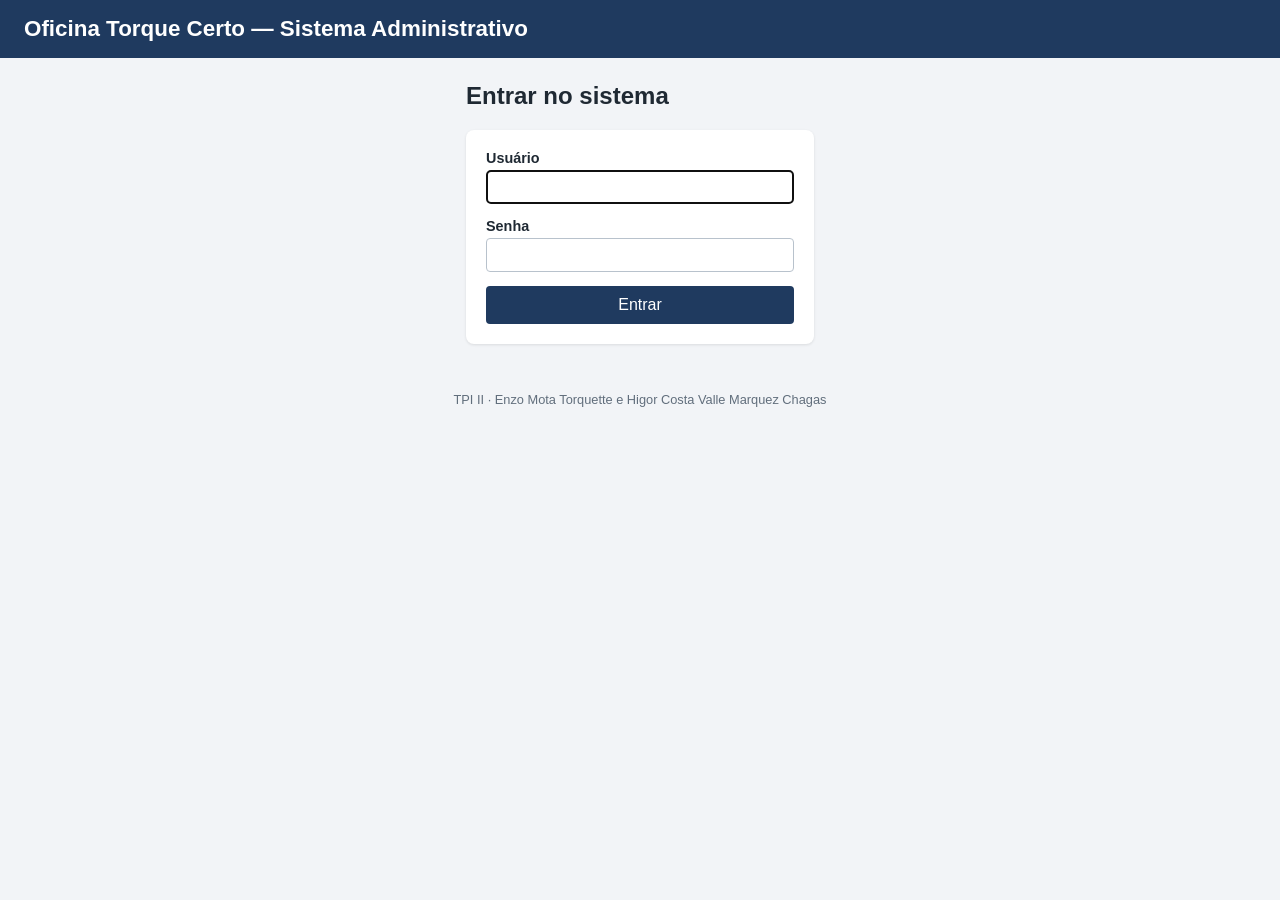
<file: index.html>
<!DOCTYPE html>
<html lang="pt-BR">
<head>
  <meta charset="UTF-8">
  <meta name="viewport" content="width=device-width, initial-scale=1.0">
  <title>Início | Oficina Torque Certo</title>
  <link rel="stylesheet" href="css/style.css">
</head>
<body class="protegida">
  <header>
    <h1>Oficina Torque Certo — Sistema Administrativo</h1>
  </header>
  <nav>
    <ul>
        <li><a href="index.html" class="ativo">Início</a></li>
        <li><a href="clientes.html">Clientes</a></li>
        <li><a href="veiculos.html">Veículos</a></li>
        <li><a href="mecanicos.html">Mecânicos</a></li>
        <li><a href="pecas.html">Peças</a></li>
        <li><a href="ordens.html">Ordens de Serviço</a></li>
    </ul>
  </nav>
  <main>
    <h2>Bem-vindo</h2>
    <p>Sistema administrativo de uma oficina mecânica: cadastro de clientes, veículos, mecânicos, peças e abertura de ordens de serviço. Escolha uma opção no menu ou nos atalhos abaixo.</p>
    <div class="cartoes">
      <div class="cartao">
        <h3><a href="clientes.html">Clientes</a></h3>
        <p>Cadastro dos donos dos veículos, com validação de CPF e idade.</p>
      </div>
      <div class="cartao">
        <h3><a href="veiculos.html">Veículos</a></h3>
        <p>Cadastro dos veículos de cada cliente, com placa antiga ou Mercosul.</p>
      </div>
      <div class="cartao">
        <h3><a href="mecanicos.html">Mecânicos</a></h3>
        <p>Cadastro da equipe, com cálculo de tempo de casa e nível.</p>
      </div>
      <div class="cartao">
        <h3><a href="pecas.html">Peças</a></h3>
        <p>Controle do estoque de peças, com preço de venda e alerta de reposição.</p>
      </div>
      <div class="cartao">
        <h3><a href="ordens.html">Ordens de Serviço</a></h3>
        <p>Abertura de OS com orçamento automático de mão de obra e peças.</p>
      </div>
    </div>
  </main>
  <footer>TPI II — Trabalho Momento II · Enzo Mota Torquette e Higor Costa Valle Marquez Chagas</footer>
  <script src="js/app.js"></script>
</body>
</html>
</file>
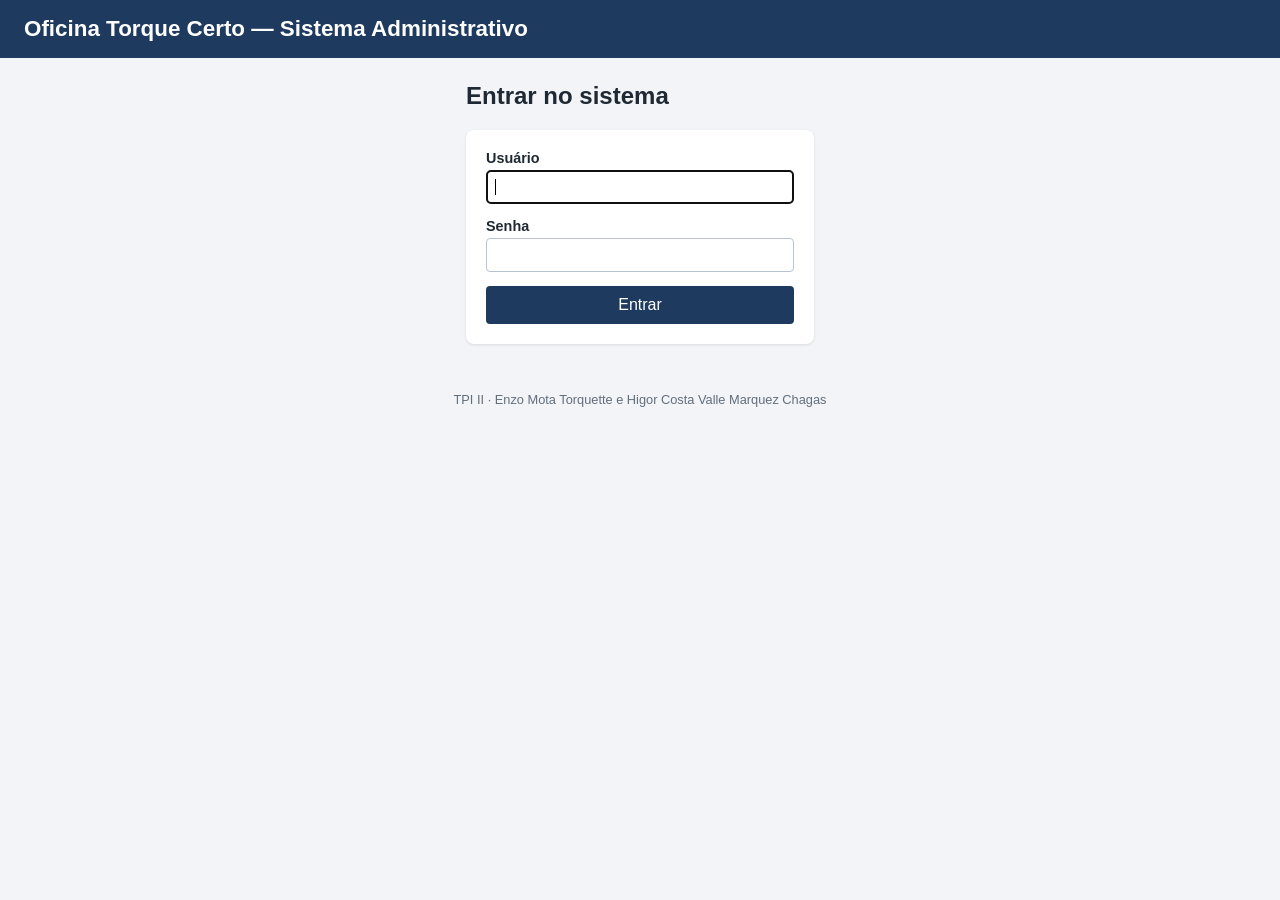
<file: clientes.html>
<!DOCTYPE html>
<html lang="pt-BR">
<head>
  <meta charset="UTF-8">
  <meta name="viewport" content="width=device-width, initial-scale=1.0">
  <title>Cadastro de Cliente | Oficina Torque Certo</title>
  <link rel="stylesheet" href="css/style.css">
</head>
<body class="protegida">
  <header>
    <h1>Oficina Torque Certo — Sistema Administrativo</h1>
  </header>
  <nav>
    <ul>
        <li><a href="index.html">Início</a></li>
        <li><a href="clientes.html" class="ativo">Clientes</a></li>
        <li><a href="veiculos.html">Veículos</a></li>
        <li><a href="mecanicos.html">Mecânicos</a></li>
        <li><a href="pecas.html">Peças</a></li>
        <li><a href="ordens.html">Ordens de Serviço</a></li>
    </ul>
  </nav>
  <main>
    <h2>Cadastro de Cliente</h2>
    <p>Dados do proprietário do veículo.</p>
    <form data-endpoint="php/cliente.php" novalidate>
      <label class="inteiro">Nome completo<input type="text" name="nome" maxlength="100" required></label>
      <label>CPF<input type="text" name="cpf" placeholder="000.000.000-00" required></label>
      <label>Data de nascimento<input type="date" name="data_nascimento" required></label>
      <label>Telefone (com DDD)<input type="tel" name="telefone" placeholder="(34) 99999-9999" required></label>
      <label>E-mail<input type="email" name="email" required></label>
      <label>Cidade<input type="text" name="cidade" value="Uberlândia" required></label>
      <label>Como conheceu a oficina
        <select name="origem">
          <option value="">Selecione...</option>
          <option value="indicacao">Indicação</option>
          <option value="internet">Internet</option>
          <option value="passagem">Passou em frente</option>
        </select>
      </label>
      <button type="submit">Enviar</button>
    </form>
    <div id="resultado"></div>
    <section class="lista">
      <h3>Últimos cadastros</h3>
      <table data-lista="clientes"></table>
    </section>
    <a class="voltar" href="index.html">&larr; Voltar para a página inicial</a>
  </main>
  <footer>TPI II — Trabalho Momento II · Enzo Mota Torquette e Higor Costa Valle Marquez Chagas</footer>
  <script src="js/app.js"></script>
</body>
</html>
</file>
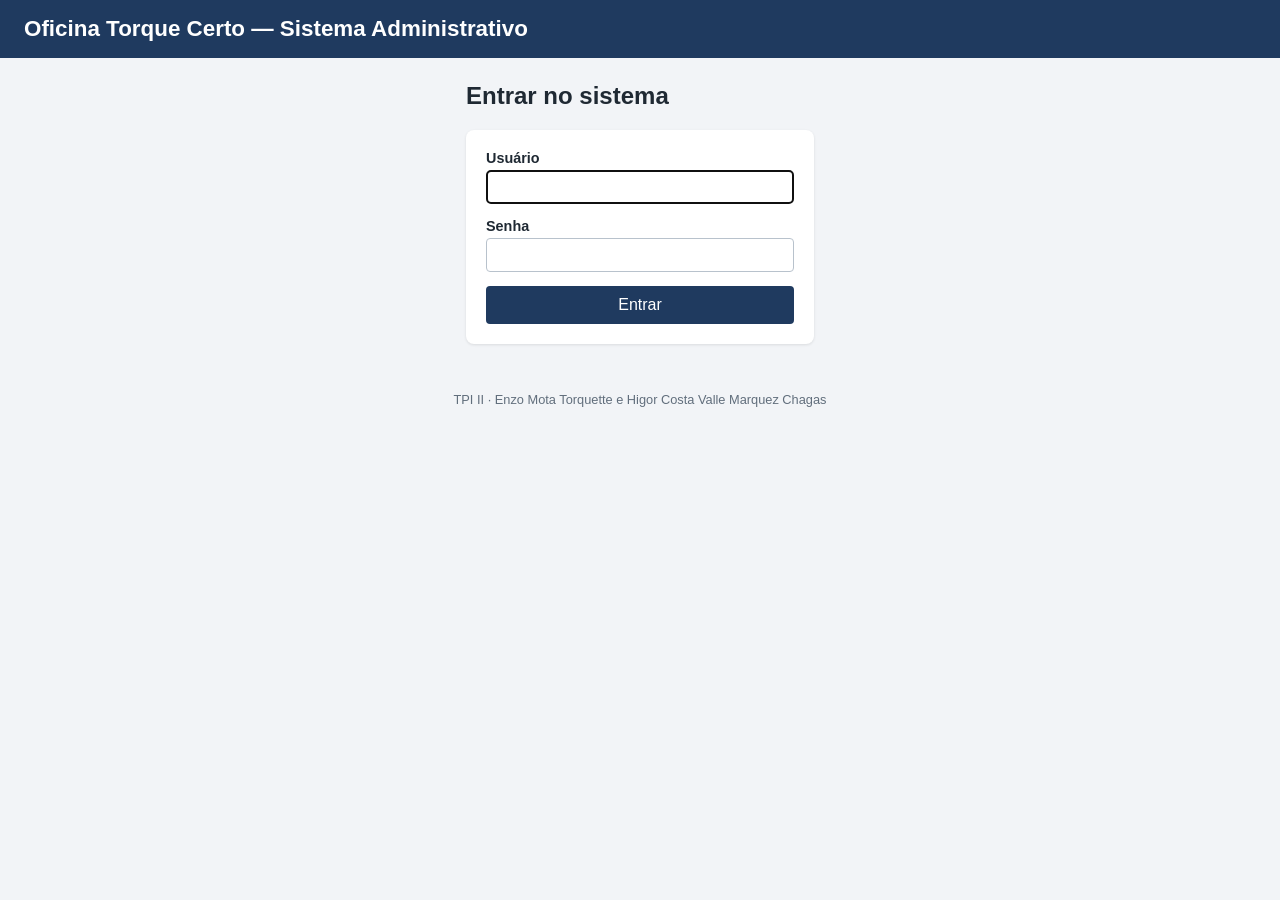
<file: login.html>
<!DOCTYPE html>
<html lang="pt-BR">
<head>
  <meta charset="UTF-8">
  <meta name="viewport" content="width=device-width, initial-scale=1.0">
  <title>Login | Oficina Torque Certo</title>
  <link rel="stylesheet" href="css/style.css">
</head>
<body>
  <header>
    <h1>Oficina Torque Certo — Sistema Administrativo</h1>
  </header>
  <main class="login">
    <h2>Entrar no sistema</h2>
    <form id="form-login" novalidate>
      <label class="inteiro">Usuário<input type="text" name="login" autocomplete="username" required autofocus></label>
      <label class="inteiro">Senha<input type="password" name="senha" autocomplete="current-password" required></label>
      <button type="submit">Entrar</button>
    </form>
    <div id="resultado"></div>
  </main>
  <footer>TPI II · Enzo Mota Torquette e Higor Costa Valle Marquez Chagas</footer>
  <script src="js/app.js"></script>
</body>
</html>
</file>
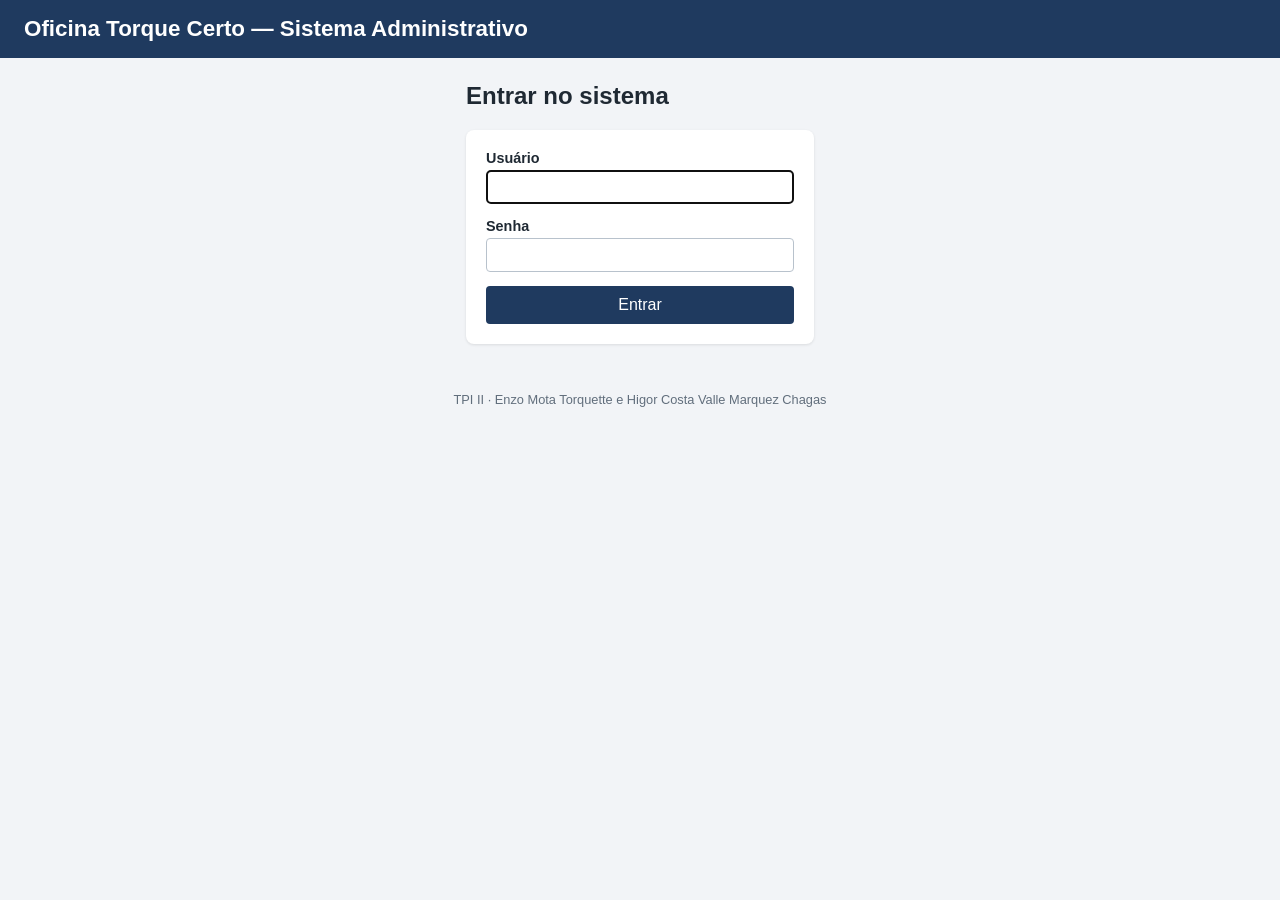
<file: mecanicos.html>
<!DOCTYPE html>
<html lang="pt-BR">
<head>
  <meta charset="UTF-8">
  <meta name="viewport" content="width=device-width, initial-scale=1.0">
  <title>Cadastro de Mecânico | Oficina Torque Certo</title>
  <link rel="stylesheet" href="css/style.css">
</head>
<body class="protegida">
  <header>
    <h1>Oficina Torque Certo — Sistema Administrativo</h1>
  </header>
  <nav>
    <ul>
        <li><a href="index.html">Início</a></li>
        <li><a href="clientes.html">Clientes</a></li>
        <li><a href="veiculos.html">Veículos</a></li>
        <li><a href="mecanicos.html" class="ativo">Mecânicos</a></li>
        <li><a href="pecas.html">Peças</a></li>
        <li><a href="ordens.html">Ordens de Serviço</a></li>
    </ul>
  </nav>
  <main>
    <h2>Cadastro de Mecânico</h2>
    <p>Equipe técnica responsável pelas ordens de serviço.</p>
    <form data-endpoint="php/mecanico.php" novalidate>
      <label class="inteiro">Nome<input type="text" name="nome" required></label>
      <label>CPF<input type="text" name="cpf" required></label>
      <label>Telefone<input type="tel" name="telefone" required></label>
      <label>Especialidade
        <select name="especialidade" required>
          <option value="">Selecione...</option>
          <option value="Motor">Motor</option>
          <option value="Suspensão">Suspensão</option>
          <option value="Elétrica">Elétrica</option>
          <option value="Freios">Freios</option>
          <option value="Funilaria">Funilaria</option>
        </select>
      </label>
      <label>Valor da hora (R$)<input type="number" name="valor_hora" step="0.01" min="30" required></label>
      <label>Data de admissão<input type="date" name="data_admissao" required></label>
      <button type="submit">Enviar</button>
    </form>
    <div id="resultado"></div>
    <section class="lista">
      <h3>Últimos cadastros</h3>
      <table data-lista="mecanicos"></table>
    </section>
    <a class="voltar" href="index.html">&larr; Voltar para a página inicial</a>
  </main>
  <footer>TPI II — Trabalho Momento II · Enzo Mota Torquette e Higor Costa Valle Marquez Chagas</footer>
  <script src="js/app.js"></script>
</body>
</html>
</file>
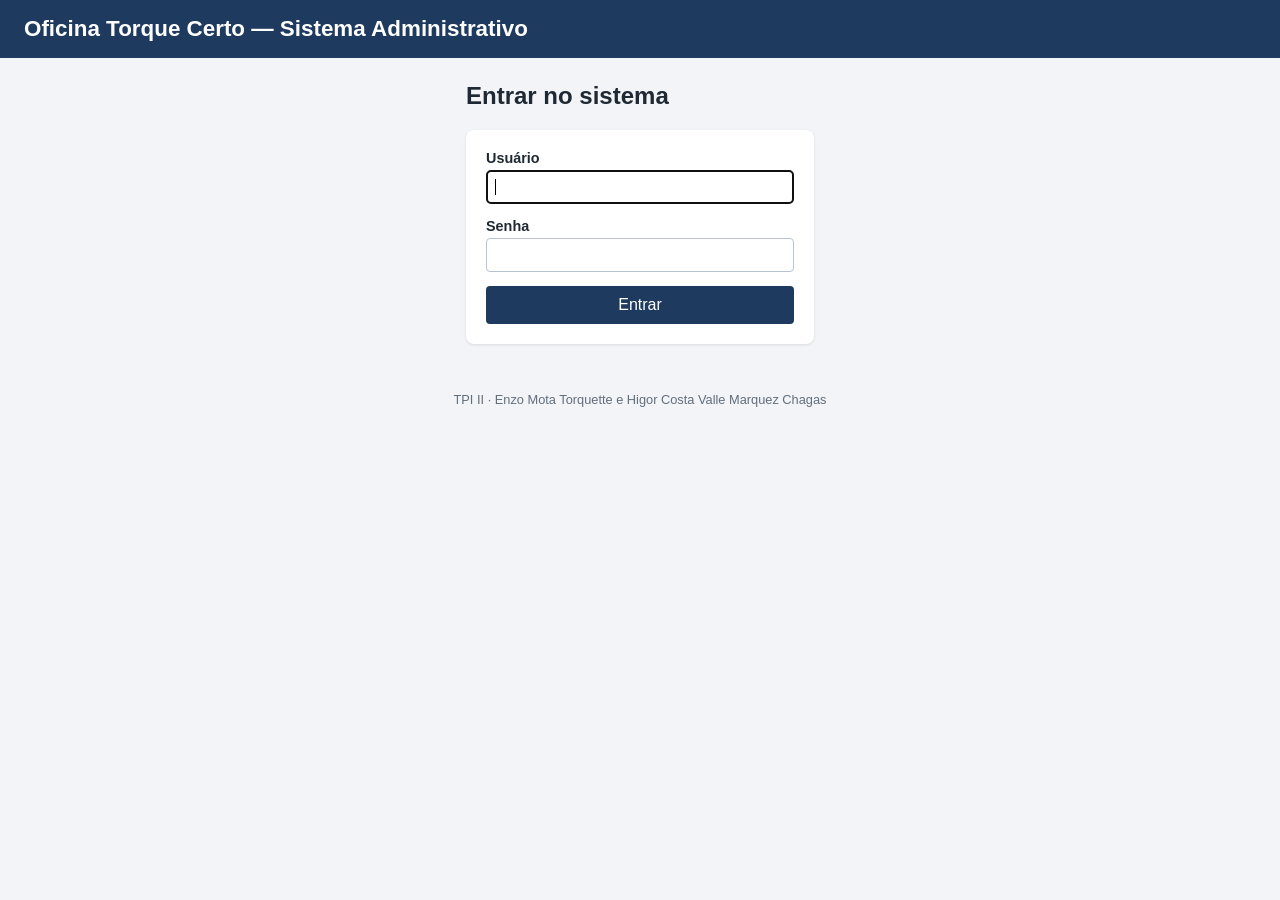
<file: ordens.html>
<!DOCTYPE html>
<html lang="pt-BR">
<head>
  <meta charset="UTF-8">
  <meta name="viewport" content="width=device-width, initial-scale=1.0">
  <title>Abertura de Ordem de Serviço | Oficina Torque Certo</title>
  <link rel="stylesheet" href="css/style.css">
</head>
<body class="protegida">
  <header>
    <h1>Oficina Torque Certo — Sistema Administrativo</h1>
  </header>
  <nav>
    <ul>
        <li><a href="index.html">Início</a></li>
        <li><a href="clientes.html">Clientes</a></li>
        <li><a href="veiculos.html">Veículos</a></li>
        <li><a href="mecanicos.html">Mecânicos</a></li>
        <li><a href="pecas.html">Peças</a></li>
        <li><a href="ordens.html" class="ativo">Ordens de Serviço</a></li>
    </ul>
  </nav>
  <main>
    <h2>Abertura de Ordem de Serviço</h2>
    <p>Liga cliente, veículo, mecânico, serviço e peças do estoque em um orçamento. As peças são baixadas do estoque automaticamente.</p>
    <form data-endpoint="php/ordem.php" novalidate>
      <label>CPF do cliente<input type="text" name="cpf_cliente" required></label>
      <label>Placa do veículo<input type="text" name="placa" required></label>
      <label>Mecânico responsável
        <select name="mecanico_id" data-opcoes="mecanicos" required>
          <option value="">Selecione...</option>
        </select>
      </label>
      <label>Tipo de serviço
        <select name="servico" data-opcoes="servicos" required>
          <option value="">Selecione...</option>
        </select>
      </label>
      <label>Data de entrada<input type="date" name="data_entrada" required></label>
      <label>Previsão de entrega<input type="date" name="data_previsao" required></label>
      <label>Horas de mão de obra<input type="number" name="horas" step="0.5" min="0" required></label>
      <label>Desconto (%)<input type="number" name="desconto" step="0.5" min="0" max="15" value="0"></label>
      <fieldset class="inteiro" id="pecas-os">
        <legend>Peças utilizadas</legend>
        <div class="linha-peca">
          <select id="peca-select" data-opcoes="pecas">
            <option value="">Selecione a peça...</option>
          </select>
          <input type="number" id="peca-qtd" min="1" value="1" aria-label="Quantidade">
          <button type="button" id="peca-adicionar">Adicionar</button>
        </div>
        <ul id="pecas-lista"></ul>
      </fieldset>
      <label class="inteiro">Relato do problema<textarea name="relato"></textarea></label>
      <button type="submit">Enviar</button>
    </form>
    <div id="resultado"></div>
    <section class="lista">
      <h3>Últimos cadastros</h3>
      <table data-lista="ordens"></table>
    </section>
    <a class="voltar" href="index.html">&larr; Voltar para a página inicial</a>
  </main>
  <footer>TPI II — Trabalho Momento II · Enzo Mota Torquette e Higor Costa Valle Marquez Chagas</footer>
  <script src="js/app.js"></script>
</body>
</html>
</file>
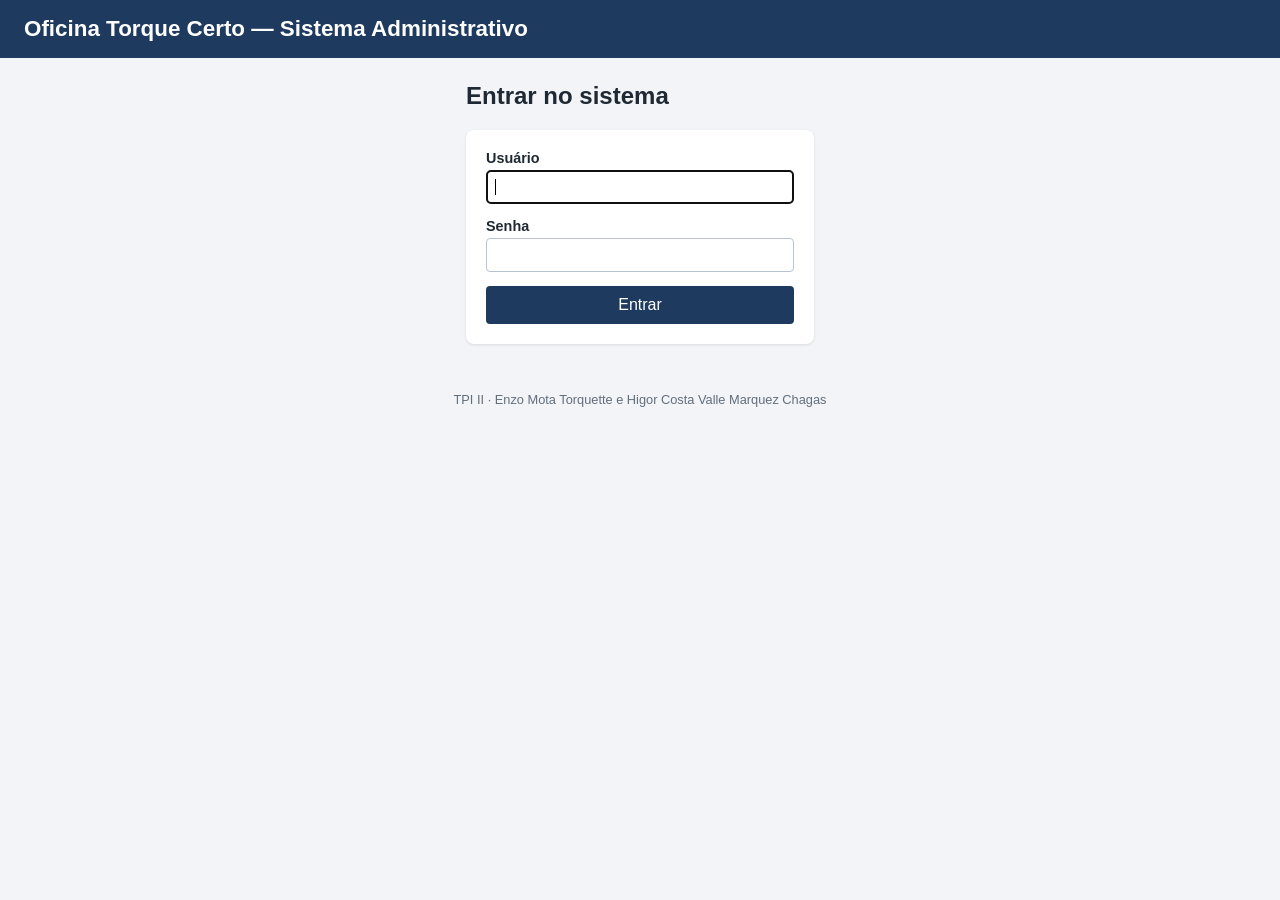
<file: pecas.html>
<!DOCTYPE html>
<html lang="pt-BR">
<head>
  <meta charset="UTF-8">
  <meta name="viewport" content="width=device-width, initial-scale=1.0">
  <title>Cadastro de Peça | Oficina Torque Certo</title>
  <link rel="stylesheet" href="css/style.css">
</head>
<body class="protegida">
  <header>
    <h1>Oficina Torque Certo — Sistema Administrativo</h1>
  </header>
  <nav>
    <ul>
        <li><a href="index.html">Início</a></li>
        <li><a href="clientes.html">Clientes</a></li>
        <li><a href="veiculos.html">Veículos</a></li>
        <li><a href="mecanicos.html">Mecânicos</a></li>
        <li><a href="pecas.html" class="ativo">Peças</a></li>
        <li><a href="ordens.html">Ordens de Serviço</a></li>
    </ul>
  </nav>
  <main>
    <h2>Cadastro de Peça</h2>
    <p>Itens do estoque usados nas ordens de serviço.</p>
    <form data-endpoint="php/peca.php" novalidate>
      <label>Código<input type="text" name="codigo" placeholder="PST-0042" required></label>
      <label>Fabricante<input type="text" name="fabricante" required></label>
      <label class="inteiro">Descrição<input type="text" name="descricao" required></label>
      <label>Preço de custo (R$)<input type="number" name="preco_custo" step="0.01" min="0" required></label>
      <label>Margem de lucro (%)<input type="number" name="margem" step="0.1" min="0" required></label>
      <label>Quantidade em estoque<input type="number" name="quantidade" min="0" required></label>
      <label>Estoque mínimo<input type="number" name="estoque_minimo" min="0" required></label>
      <button type="submit">Enviar</button>
    </form>
    <div id="resultado"></div>
    <section class="lista">
      <h3>Últimos cadastros</h3>
      <table data-lista="pecas"></table>
    </section>
    <a class="voltar" href="index.html">&larr; Voltar para a página inicial</a>
  </main>
  <footer>TPI II — Trabalho Momento II · Enzo Mota Torquette e Higor Costa Valle Marquez Chagas</footer>
  <script src="js/app.js"></script>
</body>
</html>
</file>
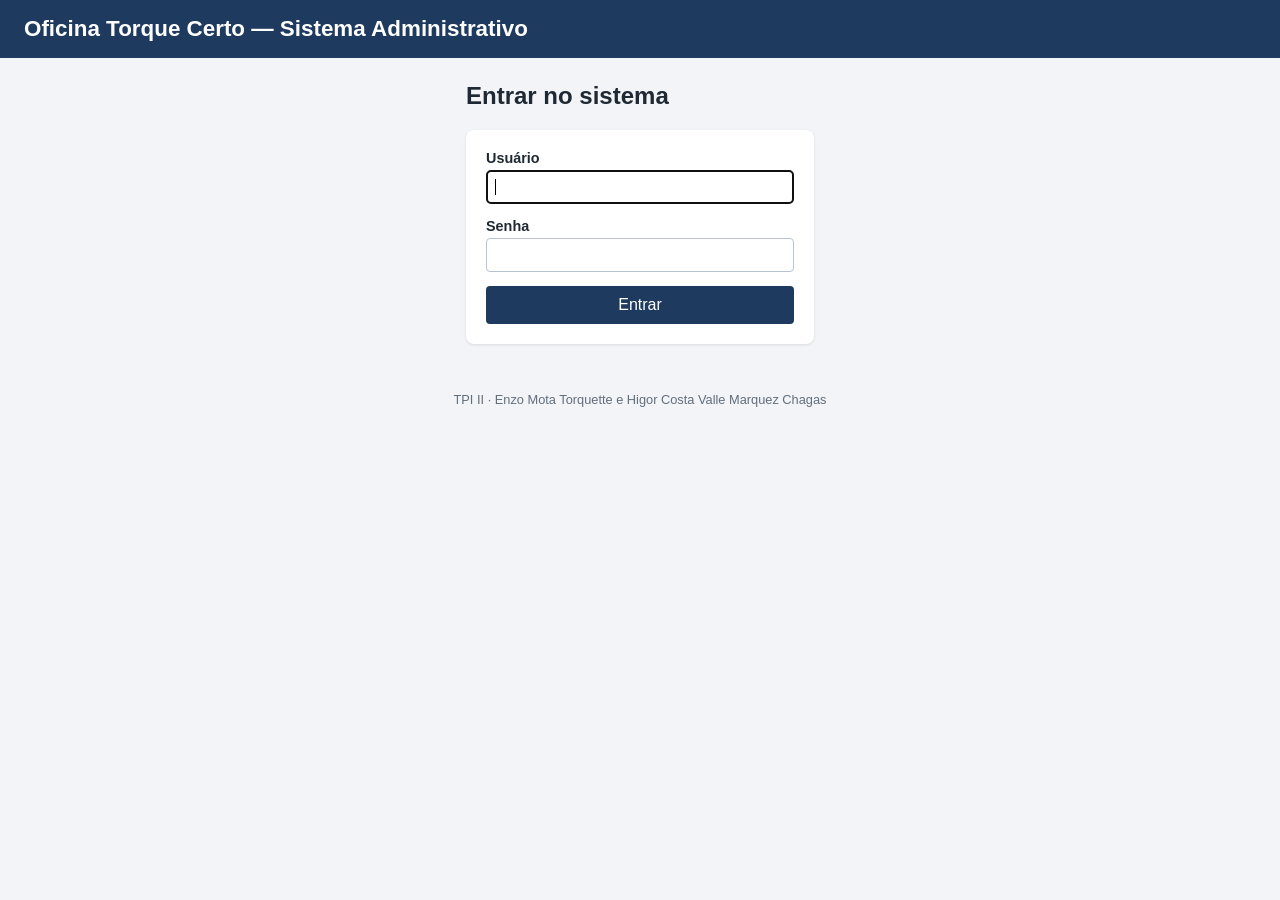
<file: veiculos.html>
<!DOCTYPE html>
<html lang="pt-BR">
<head>
  <meta charset="UTF-8">
  <meta name="viewport" content="width=device-width, initial-scale=1.0">
  <title>Cadastro de Veículo | Oficina Torque Certo</title>
  <link rel="stylesheet" href="css/style.css">
</head>
<body class="protegida">
  <header>
    <h1>Oficina Torque Certo — Sistema Administrativo</h1>
  </header>
  <nav>
    <ul>
        <li><a href="index.html">Início</a></li>
        <li><a href="clientes.html">Clientes</a></li>
        <li><a href="veiculos.html" class="ativo">Veículos</a></li>
        <li><a href="mecanicos.html">Mecânicos</a></li>
        <li><a href="pecas.html">Peças</a></li>
        <li><a href="ordens.html">Ordens de Serviço</a></li>
    </ul>
  </nav>
  <main>
    <h2>Cadastro de Veículo</h2>
    <p>Cada veículo pertence a um cliente já cadastrado (CPF).</p>
    <form data-endpoint="php/veiculo.php" novalidate>
      <label>CPF do proprietário<input type="text" name="cpf_cliente" required></label>
      <label>Placa<input type="text" name="placa" placeholder="ABC1D23" maxlength="8" required></label>
      <label>Marca<input type="text" name="marca" required></label>
      <label>Modelo<input type="text" name="modelo" required></label>
      <label>Ano de fabricação<input type="number" name="ano" min="1950" required></label>
      <label>Quilometragem atual<input type="number" name="quilometragem" min="0" required></label>
      <label>Combustível
        <select name="combustivel">
          <option value="">Selecione...</option>
          <option value="Flex">Flex</option>
          <option value="Gasolina">Gasolina</option>
          <option value="Etanol">Etanol</option>
          <option value="Diesel">Diesel</option>
          <option value="Elétrico">Elétrico</option>
        </select>
      </label>
      <button type="submit">Enviar</button>
    </form>
    <div id="resultado"></div>
    <section class="lista">
      <h3>Últimos cadastros</h3>
      <table data-lista="veiculos"></table>
    </section>
    <a class="voltar" href="index.html">&larr; Voltar para a página inicial</a>
  </main>
  <footer>TPI II — Trabalho Momento II · Enzo Mota Torquette e Higor Costa Valle Marquez Chagas</footer>
  <script src="js/app.js"></script>
</body>
</html>
</file>
<file: css/style.css>
* { box-sizing: border-box; }
body { margin: 0; font-family: Arial, Helvetica, sans-serif; background: #f2f4f7; color: #1f2933; }
header { background: #1f3a5f; color: #fff; padding: 16px 24px; }
header h1 { margin: 0; font-size: 1.4rem; }
nav ul { list-style: none; margin: 0; padding: 0; display: flex; flex-wrap: wrap; gap: 4px; background: #284b7a; }
nav a { display: block; padding: 10px 16px; color: #fff; text-decoration: none; }
nav a:hover, nav a.ativo { background: #f0a500; color: #1f2933; }
main { max-width: 860px; margin: 24px auto; padding: 0 16px; }
.cartoes { display: grid; grid-template-columns: repeat(auto-fit, minmax(220px, 1fr)); gap: 16px; }
.cartao { background: #fff; border-radius: 8px; padding: 16px; box-shadow: 0 1px 3px rgba(0,0,0,.1); }
.cartao a { color: #1f3a5f; font-weight: bold; }
form { background: #fff; border-radius: 8px; padding: 20px; box-shadow: 0 1px 3px rgba(0,0,0,.1); display: grid; grid-template-columns: 1fr 1fr; gap: 14px; }
form .inteiro { grid-column: 1 / -1; }
label { display: flex; flex-direction: column; font-size: .9rem; font-weight: bold; gap: 4px; }
input, select, textarea { padding: 8px; border: 1px solid #b8c2cc; border-radius: 4px; font: inherit; font-weight: normal; }
textarea { min-height: 70px; }
button { grid-column: 1 / -1; padding: 10px; background: #1f3a5f; color: #fff; border: 0; border-radius: 4px; font-size: 1rem; cursor: pointer; }
button:hover { background: #f0a500; color: #1f2933; }
#resultado { margin-top: 16px; padding: 12px 16px; border-radius: 6px; display: none; }
#resultado.sucesso { display: block; background: #e3f6e8; border: 1px solid #2f9e44; }
#resultado.erro { display: block; background: #fdecea; border: 1px solid #d64545; }
#resultado ul { margin: 6px 0 0; padding-left: 20px; }
.voltar { display: inline-block; margin-top: 16px; color: #1f3a5f; }
footer { text-align: center; font-size: .8rem; color: #616e7c; padding: 24px; }
@media (max-width: 600px) { form { grid-template-columns: 1fr; } }

/* Login e sessão */
body.protegida main, body.protegida nav { visibility: hidden; }
main.login { max-width: 380px; }
main.login form { grid-template-columns: 1fr; }
nav li.usuario { margin-left: auto; display: flex; align-items: center; color: #fff; }
nav li.usuario span { padding: 10px 8px; font-size: .9rem; }

/* Listagem de registros do banco */
.lista { margin-top: 24px; overflow-x: auto; }
.lista table { width: 100%; border-collapse: collapse; background: #fff; border-radius: 8px; box-shadow: 0 1px 3px rgba(0,0,0,.1); font-size: .9rem; }
.lista th, .lista td { padding: 8px 10px; text-align: left; border-bottom: 1px solid #e4e7eb; }
.lista th { background: #1f3a5f; color: #fff; }

/* Edição e exclusão */
form.editando { outline: 3px solid #f0a500; }
button.secundario { background: #e4e7eb; color: #1f2933; }
.lista td.acoes { white-space: nowrap; }
.lista button, #pecas-lista button { grid-column: auto; padding: 4px 10px; font-size: .85rem; margin-right: 4px; }
button.excluir { background: #d64545; }
button.excluir:hover { background: #a61b1b; color: #fff; }

/* Peças da OS */
#pecas-os { border: 1px solid #b8c2cc; border-radius: 4px; padding: 10px 12px; margin: 0; }
#pecas-os legend { font-size: .9rem; font-weight: bold; padding: 0 4px; }
.linha-peca { display: flex; gap: 8px; }
.linha-peca select { flex: 1; min-width: 0; }
.linha-peca input { width: 80px; }
.linha-peca button { grid-column: auto; padding: 8px 14px; }
#pecas-lista { list-style: none; margin: 10px 0 0; padding: 0; }
#pecas-lista li { display: flex; justify-content: space-between; align-items: center; padding: 6px 0; border-bottom: 1px solid #e4e7eb; }
#pecas-lista li.vazio { color: #616e7c; border: 0; }
</file>
